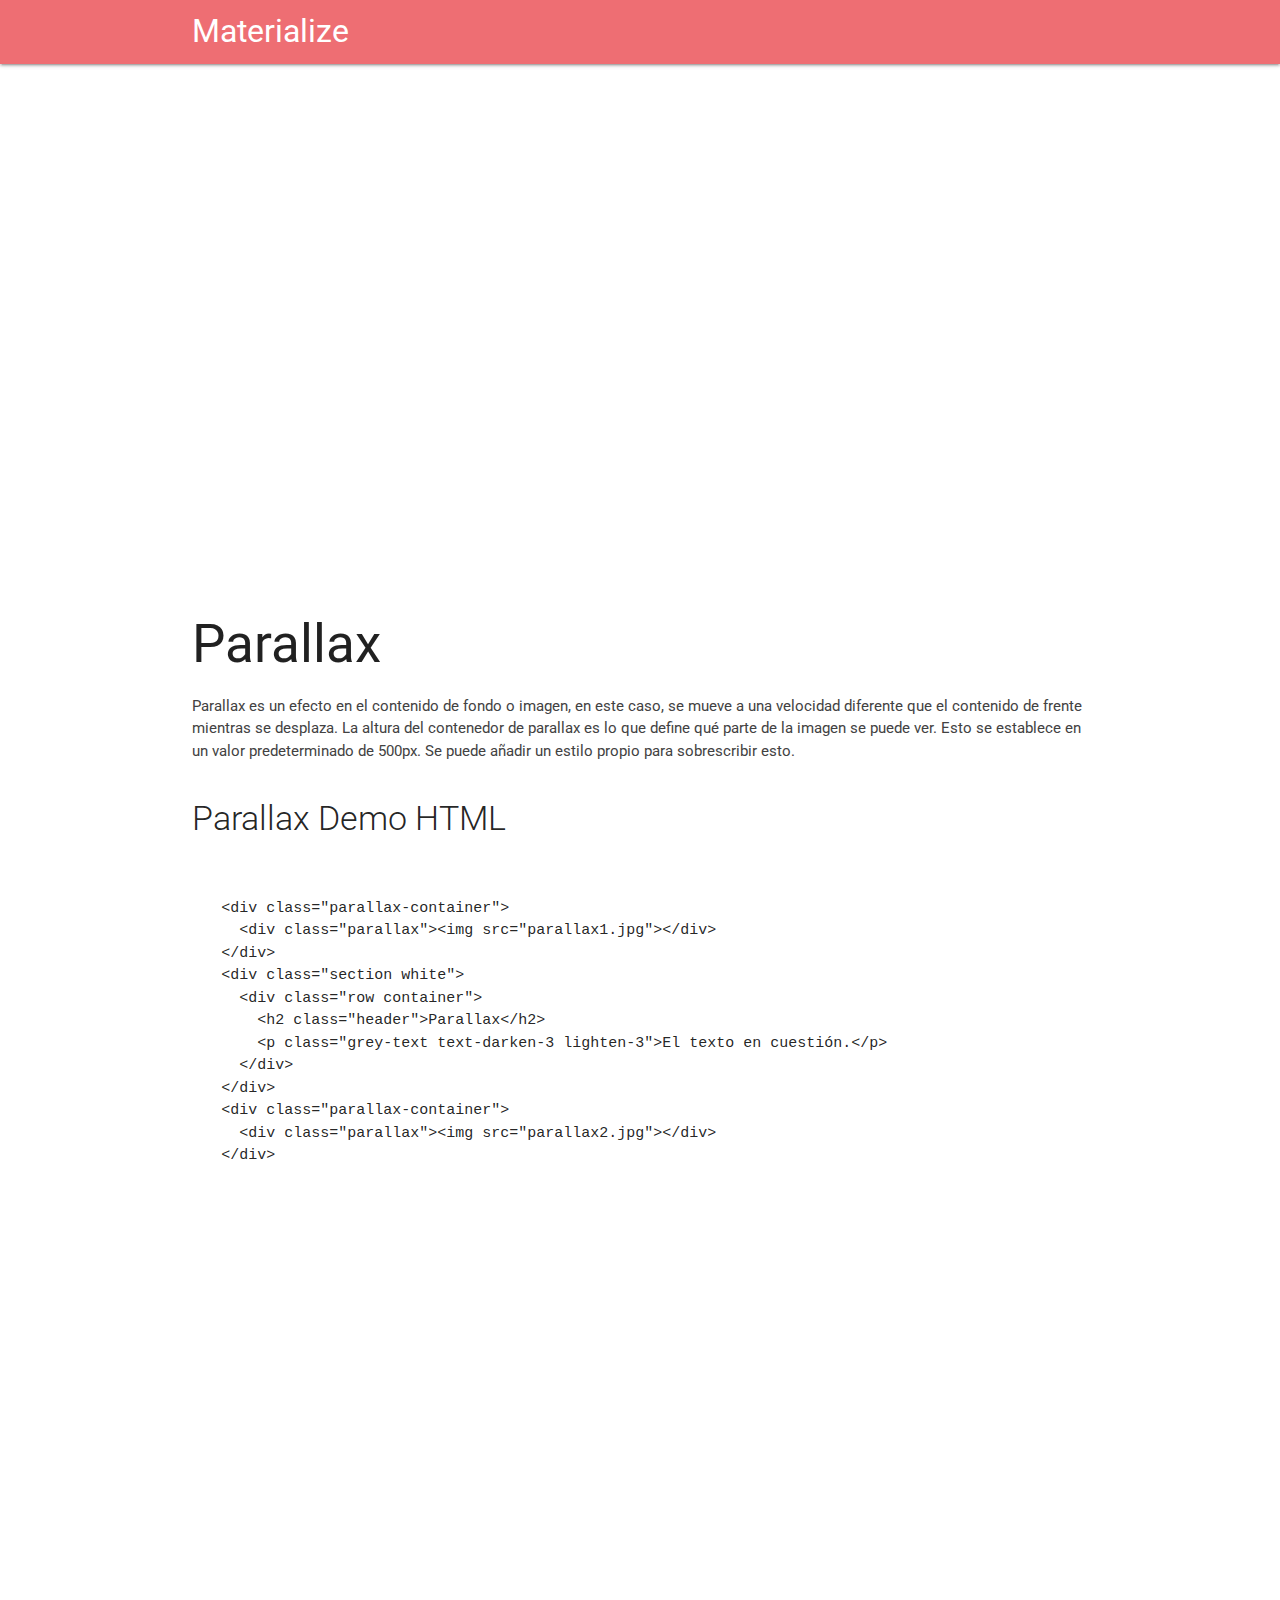
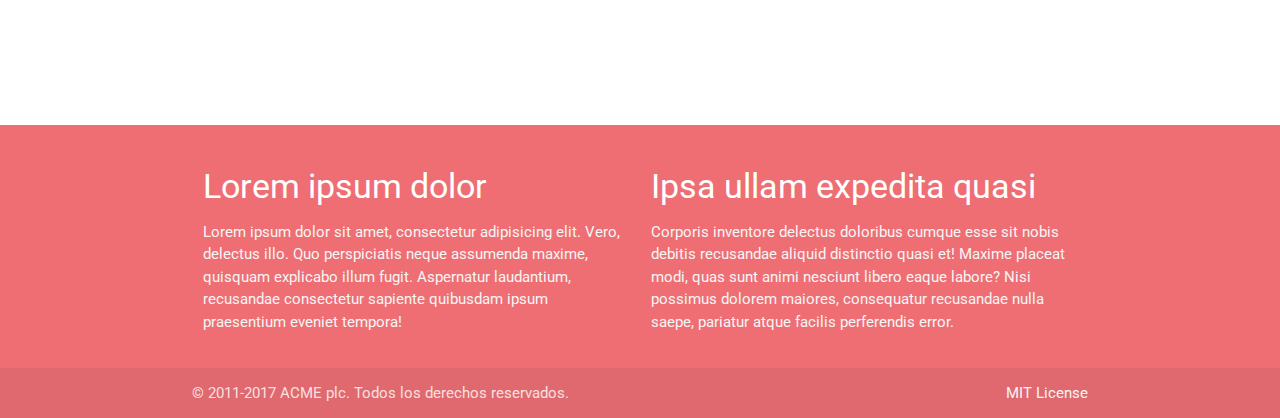
<file: parallax.html>
<!DOCTYPE html>
<html lang="es">

<head>
  <meta charset="UTF-8">
  <meta name="viewport" content="width=device-width, initial-scale=1.0">
  <meta http-equiv="X-UA-Compatible" content="ie=edge">
  <title>Materialize</title>
  <link rel="icon" type="image/png" sizes="96x96" href="favicon.png">
  <link href="https://fonts.googleapis.com/css?family=Roboto" rel="stylesheet">
  <link href="https://fonts.googleapis.com/icon?family=Material+Icons" rel="stylesheet">
  <link rel="stylesheet" href="https://cdnjs.cloudflare.com/ajax/libs/materialize/0.99.0/css/materialize.min.css">
  <link rel="stylesheet" href="estilos.css">
</head>

<body>
  <header>
    <nav>
    <div class="container">
      <div class="nav-wrapper">
        <a href="index.html" class="brand-logo">Materialize</a>
        <ul class="right side-nav" id="nav-mobile">
          <li class="hide-on-small-only"><a href="parallax.html"><i class="mdi-navigation-arrow-back"></i></a></li>
        </ul>
        <a class="button-collapse" href="#" data-activates='nav-mobile'><i class="mdi-navigation-menu"></i></a>
      </div>
    </div>
  </nav>
  </header>
  <main>
    <div class="parallax-container">
    <div class="parallax"><img src="parallax1.jpg"></div>
  </div>
  <div class="section white">
    <div class="row container">
      <h2 class="header">Parallax</h2>
      <p class="grey-text text-darken-3 lighten-3">
        Parallax es un efecto en el contenido de fondo o imagen, en este caso, se mueve a una velocidad diferente que el contenido de frente mientras se desplaza. La altura del contenedor de parallax es lo que define qué parte de la imagen se puede ver. Esto se establece en un valor predeterminado de 500px. Se puede añadir un estilo propio para sobrescribir esto.
      </p>
    </div>
    <div class="row container">
      <h4 class="light">Parallax Demo HTML</h4>
      <pre>
        <code class="col s12">
  &lt;div class="parallax-container">
    &lt;div class="parallax">&lt;img src="parallax1.jpg">&lt;/div>
  &lt;/div>
  &lt;div class="section white">
    &lt;div class="row container">
      &lt;h2 class="header">Parallax&lt;/h2>
      &lt;p class="grey-text text-darken-3 lighten-3">El texto en cuestión.&lt;/p>
    &lt;/div>
  &lt;/div>
  &lt;div class="parallax-container">
    &lt;div class="parallax">&lt;img src="parallax2.jpg">&lt;/div>
  &lt;/div>
      </code>
    </pre>
    </div>
  </div>
  <div class="parallax-container">
    <div class="parallax"><img src="parallax2.jpg"></div>
  </div>
  </main>
  <footer class="page-footer">
    <div class="container">
      <div class="row">
        <div class="col l6 s12">
          <h4 class="white-text">Lorem ipsum dolor</h5>
          <p class="grey-text text-lighten-4">
            Lorem ipsum dolor sit amet, consectetur adipisicing elit. Vero, delectus illo. Quo perspiciatis neque assumenda maxime, quisquam explicabo illum fugit. Aspernatur laudantium, recusandae consectetur sapiente quibusdam ipsum praesentium eveniet tempora!
          </p>
        </div>
        <div class="col l6 s12">
          <h4 class="white-text">Ipsa ullam expedita quasi</h5>
          <p class="grey-text text-lighten-4">
          Corporis inventore delectus doloribus cumque esse sit nobis debitis recusandae aliquid distinctio quasi et! Maxime placeat modi, quas sunt animi nesciunt libero eaque labore? Nisi possimus dolorem maiores, consequatur recusandae nulla saepe, pariatur atque facilis perferendis error.
          </p>
        </div>
      </div>
    </div>
    <div class="footer-copyright">
      <div class="container">
        &copy 2011-2017 ACME plc. Todos los derechos reservados.
        <a class="grey-text text-lighten-4 right" href="https://es.wikipedia.org/wiki/Licencia_MIT">MIT License</a>
      </div>
    </div>
  </footer>
  <script src="https://code.jquery.com/jquery-2.1.1.min.js"></script>
  <script src="https://cdnjs.cloudflare.com/ajax/libs/materialize/0.99.0/js/materialize.min.js"></script>
  <script src="scripts.js"></script>
</body>

</html>
</file>
<file: estilos.css>
.fila-sin-margin-bottom {
  margin-bottom: 0;
}

.caption {
    font-size: 1.4rem;
    font-weight: 300;
    margin-bottom: 30px;
}

.card-panel {
  font-size: 1.1rem;
}

.parrafo-sombra {
  padding: 1rem;
}

@media screen and (min-width: 768px) {
  .contenedor-main {
    margin-bottom: 20rem;
  }
}

.parrafo-destacado {
  display: inline-block;
  padding: 1rem;
  font-size: 1.1rem;
  border-radius: 2px;
}

@media screen and (min-width: 993px) {
  .contenedor-cabecera {
    width: 90%;
  }
}
</file>
